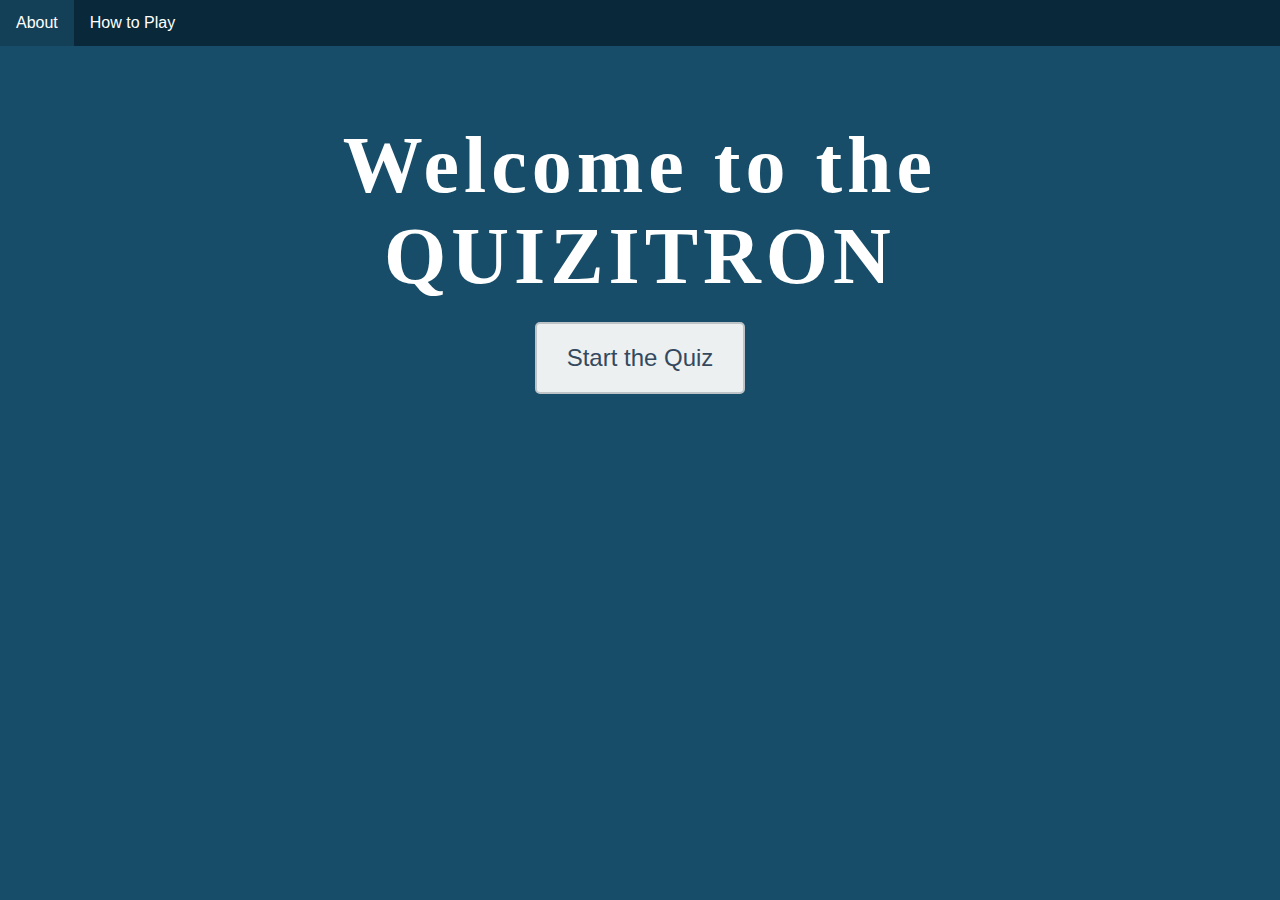
<file: index.html>
<!DOCTYPE html>
<html lang="en">

<head>
    <meta charset="UTF-8">
    <meta name="viewport" content="width=device-width, initial-scale=1.0">
    <link rel="stylesheet" href="styles.css">
    <title>Quiz App</title>
</head>

<body>

    <ul>
        <li><a onclick="openAbout()" href="#About">About</a></li>
        <li><a onclick="openHowToPlay()" href="#How to Play">How to Play</a></li>
    </ul>

    <div class="container">
        <header>
            <h1 class="swag">Welcome to the QUIZITRON</h1>
        </header>
        <main>
            <button id="playButton" onclick="playQuiz()">Start the Quiz</button>
        </main>
    </div>

    <script src="index.js"></script>
</body>

</html>
</file>
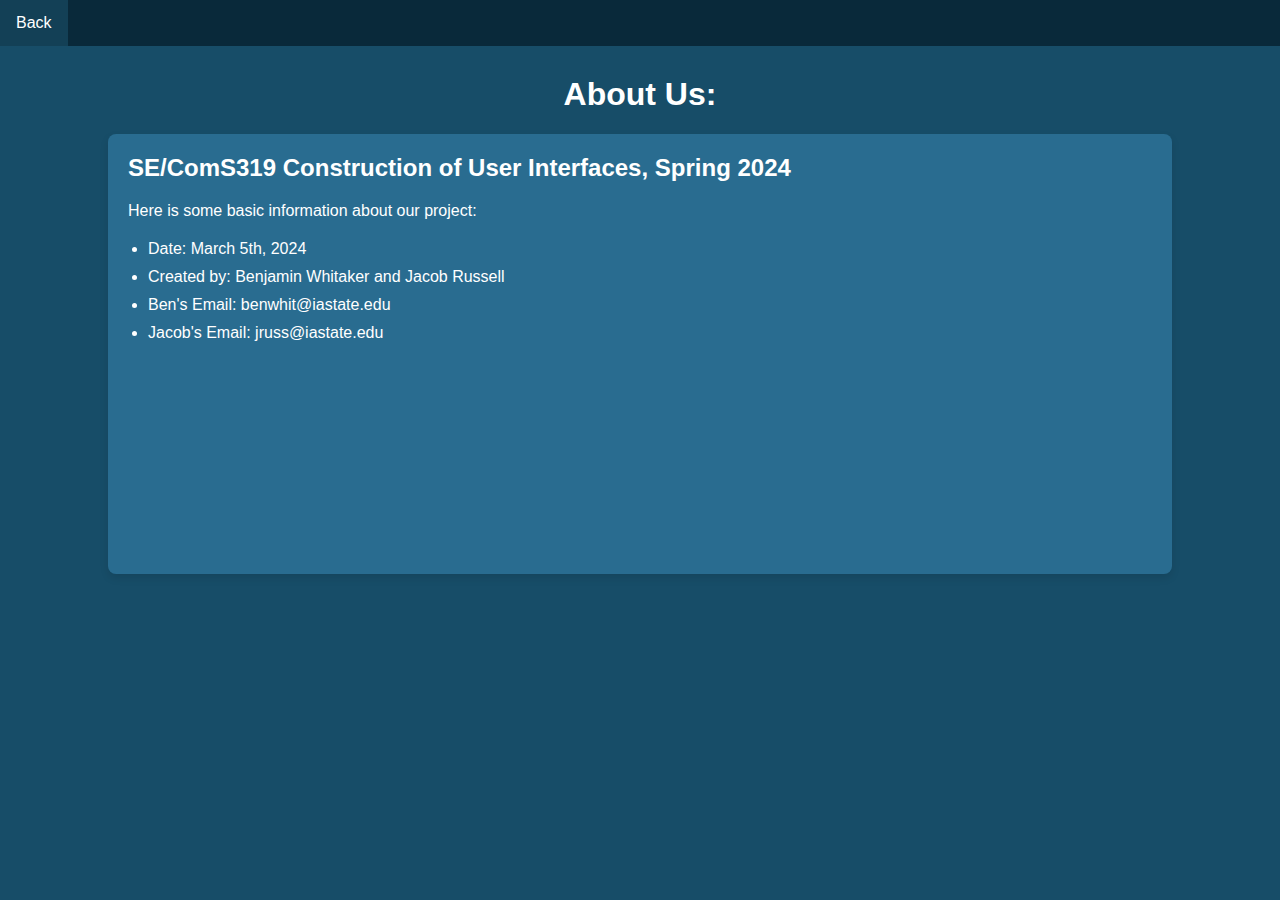
<file: about.html>
<!DOCTYPE html>
<html lang="en">

<head>
    <meta charset="UTF-8">
    <meta name="viewport" content="width=device-width, initial-scale=1.0">
    <title>How to Play</title>
    <style>
        h1 {
            color: white;
        }

        p {
            color: white;
        }

        h2 {
            color: white;
        }

        .instructionbullet {
            color: white;
        }

        body {
            font-family: Arial, sans-serif;
            margin: 0;
            padding: 0;
            background-color: #174d68;
        }

        h1 {
            text-align: center;
            margin-top: 30px;
        }

        .instructions {
            width: 80%;
            margin: 0 auto;
            background-color: #296c90;
            padding: 20px;
            border-radius: 8px;
            box-shadow: 0 4px 8px rgba(0, 0, 0, 0.1);
            min-height: 400px;
        }

        .instructions h2 {
            margin-top: 0;
        }

        .instructions p {
            margin-bottom: 20px;
        }

        .instructions ul {
            padding-left: 20px;
        }

        .instructions ul li {
            margin-bottom: 10px;
        }

        #backbar {
            list-style-type: none;
            margin: 0;
            padding: 0;
            overflow: hidden;
            background-color: #09293a;
        }

        #back {
            float: left;
        }

        li a {
            display: block;
            color: white;
            text-align: center;
            padding: 14px 16px;
            text-decoration: none;
        }

        li a:hover {
            background-color: #134056;
        }
    </style>
</head>

<body>
    <ul id="backbar">
        <li id="back"><a onclick="quit()">Back</a></li>
    </ul>
    <h1>About Us:</h1>
    <div class="instructions">
        <h2>SE/ComS319 Construction of User Interfaces, Spring 2024</h2>
        <p>Here is some basic information about our project:</p>
        <ul>
            <li class="instructionbullet" >Date: March 5th, 2024 </li>
            <li class="instructionbullet" >Created by: Benjamin Whitaker and Jacob Russell </li>
            <li class="instructionbullet" >Ben's Email: benwhit@iastate.edu</li>
            <li class="instructionbullet" >Jacob's Email: jruss@iastate.edu</li>
        </ul>
    </div>
    <script src="index.js"></script>
</body>

</html>
</file>
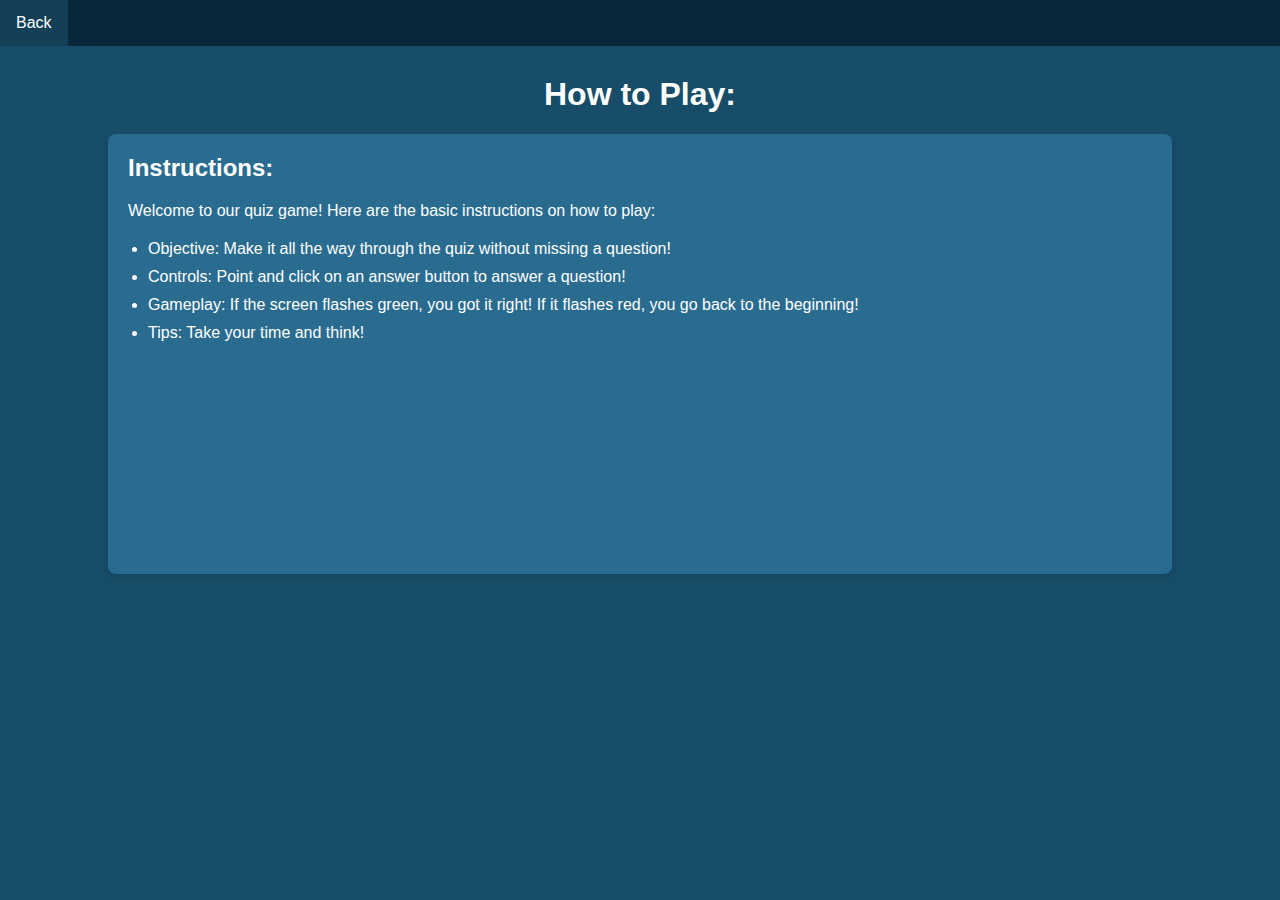
<file: howtoplay.html>
<!DOCTYPE html>
<html lang="en">

<head>
    <meta charset="UTF-8">
    <meta name="viewport" content="width=device-width, initial-scale=1.0">
    <title>How to Play</title>
    <style>
        h1 {
            color: white;
        }

        p {
            color: white;
        }

        h2 {
            color: white;
        }

        .instructionbullet {
            color: white;
        }

        body {
            font-family: Arial, sans-serif;
            margin: 0;
            padding: 0;
            background-color: #174d68;
        }

        h1 {
            text-align: center;
            margin-top: 30px;
        }

        .instructions {
            width: 80%;
            margin: 0 auto;
            background-color: #296c90;
            padding: 20px;
            border-radius: 8px;
            box-shadow: 0 4px 8px rgba(0, 0, 0, 0.1);
            min-height: 400px;
        }

        .instructions h2 {
            margin-top: 0;
        }

        .instructions p {
            margin-bottom: 20px;
        }

        .instructions ul {
            padding-left: 20px;
        }

        .instructions ul li {
            margin-bottom: 10px;
        }

        #backbar {
            list-style-type: none;
            margin: 0;
            padding: 0;
            overflow: hidden;
            background-color: #09293a;
        }

        #back {
            float: left;
        }

        li a {
            display: block;
            color: white;
            text-align: center;
            padding: 14px 16px;
            text-decoration: none;
        }

        li a:hover {
            background-color: #134056;
        }
    </style>
</head>

<body>
    <ul id="backbar">
        <li id="back"><a onclick="quit()">Back</a></li>
    </ul>
    <h1>How to Play:</h1>
    <div class="instructions">
        <h2>Instructions:</h2>
        <p>Welcome to our quiz game! Here are the basic instructions on how to play:</p>
        <ul>
            <li class="instructionbullet" >Objective: Make it all the way through the quiz without missing a question!</li>
            <li class="instructionbullet" >Controls: Point and click on an answer button to answer a question! </li>
            <li class="instructionbullet" >Gameplay: If the screen flashes green, you got it right! If it flashes red, you go back to the beginning!</li>
            <li class="instructionbullet" >Tips: Take your time and think!</li>
        </ul>
    </div>
    <script src="index.js"></script>
</body>

</html>
</file>
<file: styles.css>
/* styles.css */

body {
    margin: 0;
    padding: 0;
    font-family: 'Arial', sans-serif;
    background-color: #174d68;
    color: #fff;
}

.container {
    max-width: 800px;
    margin: 0 auto;
    padding: 20px;
}

header {
    text-align: center;
}

button {
    font-size: 24px;
    padding: 20px 30px;
    cursor: pointer;
    background-color: #ecf0f1; 
    color: #34495e; 
    border: 2px solid #bdc3c7; 
    border-radius: 5px;
    transition: background-color 0.3s, border-color 0.3s;
}

#quitButton {
    background-color: #fff;
    color: #333;
    border: 2px solid #bdc3c7;
}

button:hover {
    background-color: #bdc3c7; 
    border-color: #34495e; 
}

main {
    text-align: center;
}

h1, h2 {
    margin-bottom: 20px;
}

#questionImage {
    max-width: 100%;
    height: auto;
    margin-top: 20px;
}

.options {
    display: flex;
    flex-direction: column;
    gap: 15px;
}

.option {
    padding: 15px;
    font-size: 18px;
    background-color: #ecf0f1; 
    color: #34495e;
    border: 2px solid #bdc3c7; 
    border-radius: 5px;
    cursor: pointer;
    transition: background-color 0.3s, border-color 0.3s;
}

.option:hover {
    background-color: #bdc3c7; 
    border-color: #34495e; 
}

#questionImage {
    width: 100%; 
    height: auto; 
    max-width: 350px; 
    margin-top: 20px;
}

.swag {
    text-align: center;
    font-size: 80px;
    letter-spacing: 5px;
    animation: colorRotate 5s linear 0s infinite;
    font-family: copperplate;
}

@keyframes colorRotate {
    from {
        color: #6666ff;
    }

    10% {
        color: #0099ff;
    }

    50% {
        color: #00ff00;
    }

    75% {
        color: #ff3399;
    }

    100% {
        color: #6666ff;
    }
}

ul {
    list-style-type: none;
    margin: 0;
    padding: 0;
    overflow: hidden;
    background-color: #09293a;
}

li {
    float: left;
}

li a {
    display: block;
    color: white;
    text-align: center;
    padding: 14px 16px;
    text-decoration: none;
}

li a:hover {
    background-color: #134056;
}
</file>
